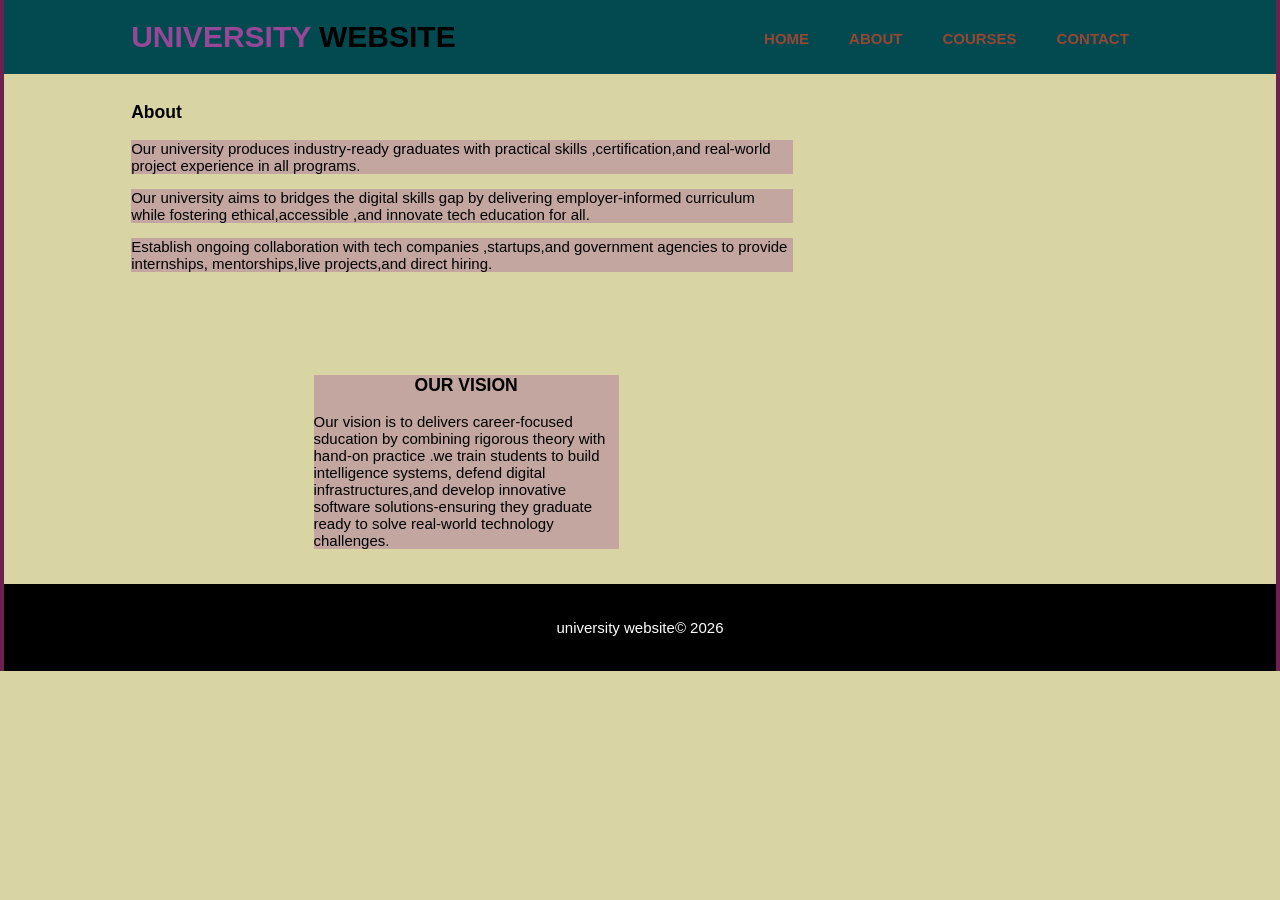
<file: aboutus.html>
<!DOCTYPE html>
<html>
<head>
     <title>My Website</title>
   <link href="css/style.css" rel="stylesheet">
    
    </head>
    
    <body>
   <header>
        <div class="container">
            
            <div id="branding">
                <h1><span class="change">UNIVERSITY  </span>WEBSITE</h1>
            </div>
    
    <nav>
    <ul>
    <li><a href="index.html">Home</a></li>
     <li><a href="aboutus.html">About</a></li>
    <li><a href="Courses.html">Courses</a></li>
        <li><a href="contact.html">Contact</a></li>

    
    </ul>
  </nav>
    </div>
     </header> 
    
    <section id="main">
    <div class="container">
      <article id="main-col">
       <h1 class="page-title">About </h1> 
        <p class="dark">Our university produces industry-ready graduates with practical skills ,certification,and real-world project experience in all programs.</p>
          <p class="dark">Our university aims to bridges the digital skills gap by delivering employer-informed curriculum while fostering ethical,accessible ,and innovate tech education for all.</p>
          <p  class="dark">Establish ongoing collaboration with tech companies ,startups,and government agencies to provide internships, mentorships,live projects,and direct hiring. </p>
        </article>  
        
        <aside id="sidebar">
        <div class="dark">
        <h3>OUR VISION</h3>
        <p>Our vision is to delivers career-focused sducation by combining rigorous theory with hand-on practice .we train students to build intelligence systems, defend digital infrastructures,and develop innovative software solutions-ensuring they graduate ready to solve real-world technology challenges.</p>
            </div>
        </aside>
          </div>    
        </section>
          <footer>
        <p>university website&copy; 2026 </p>
    </footer>
        
         </body>
    

</html>
</file>
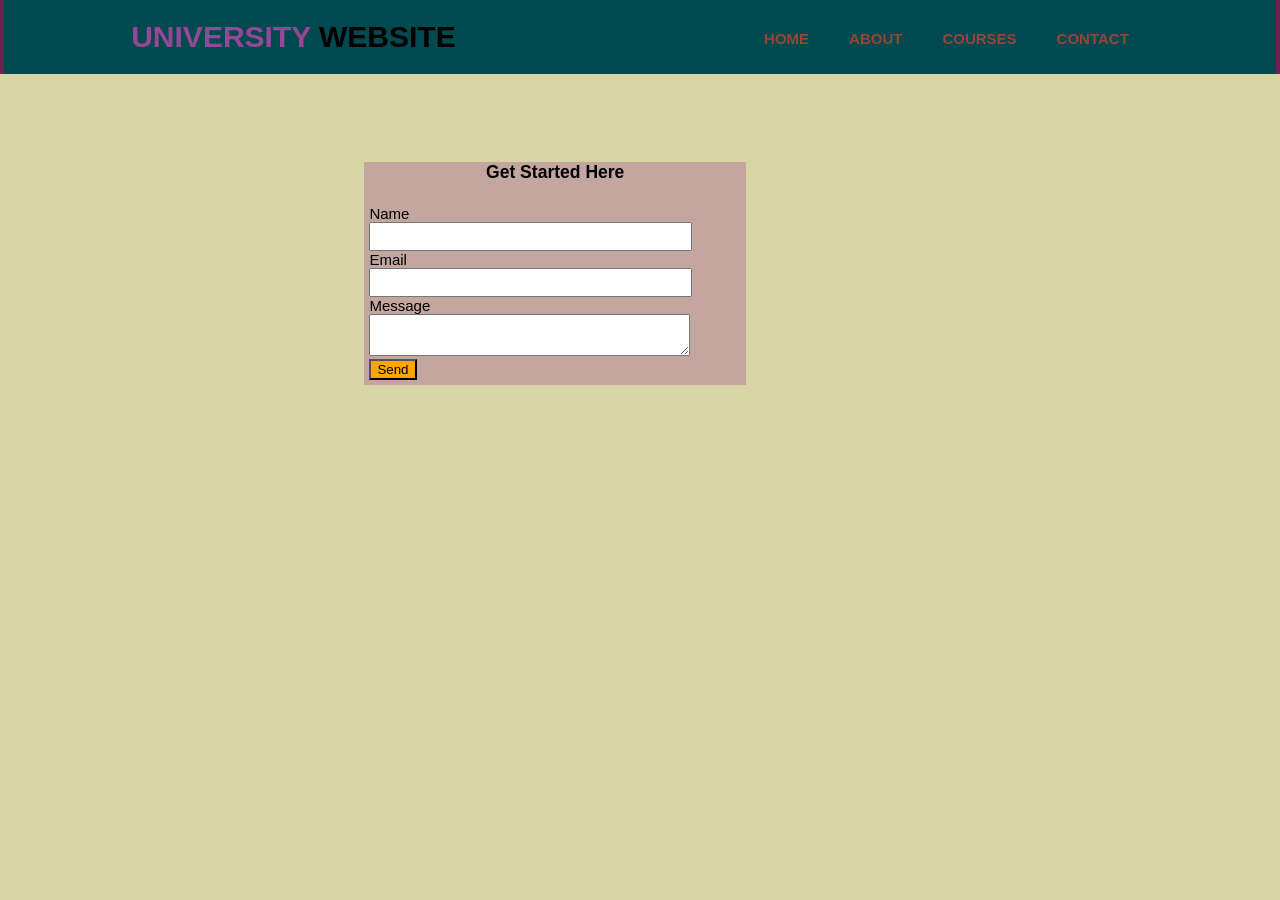
<file: contact.html>
<!DOCTYPE html>
<html>
<head>
     <title>My Website</title>
   <link href="css/style.css" rel="stylesheet">
    
    </head>
    
    <body>
   <header>
        <div class="container">
            
            <div id="branding">
                <h1><span class="change">UNIVERSITY  </span>WEBSITE</h1>
            </div>
    
    <nav>
    <ul>
    <li><a href="index.html">Home</a></li>
     <li><a href="aboutus.html">About</a></li>
    <li><a href="Courses.html">Courses</a></li>
        <li><a href="contact.html">Contact</a></li>


     
    
   
    </ul>
  </nav>
    </div>
     <aside id="sidebar">
            <div class="dark">
            <h3>Get Started Here</h3>
            <form class="mesg-form">
                <div>
                <label>Name</label><br>
                <input type="text" name="name" id="name">
                </div>
                
                <div>
                <label>Email</label><br>
                <input type="email" name="email" id="email">
                </div>
                
                <div>
                <label>Message</label><br>
                <textarea name="message" id="message"></textarea>
                </div>
                
                <button class="button" type="submit">Send</button>
                
                </form>    
                 
        </div>
            </aside>  

        
    </div>
    
            
        
    </body>
</html>
</file>
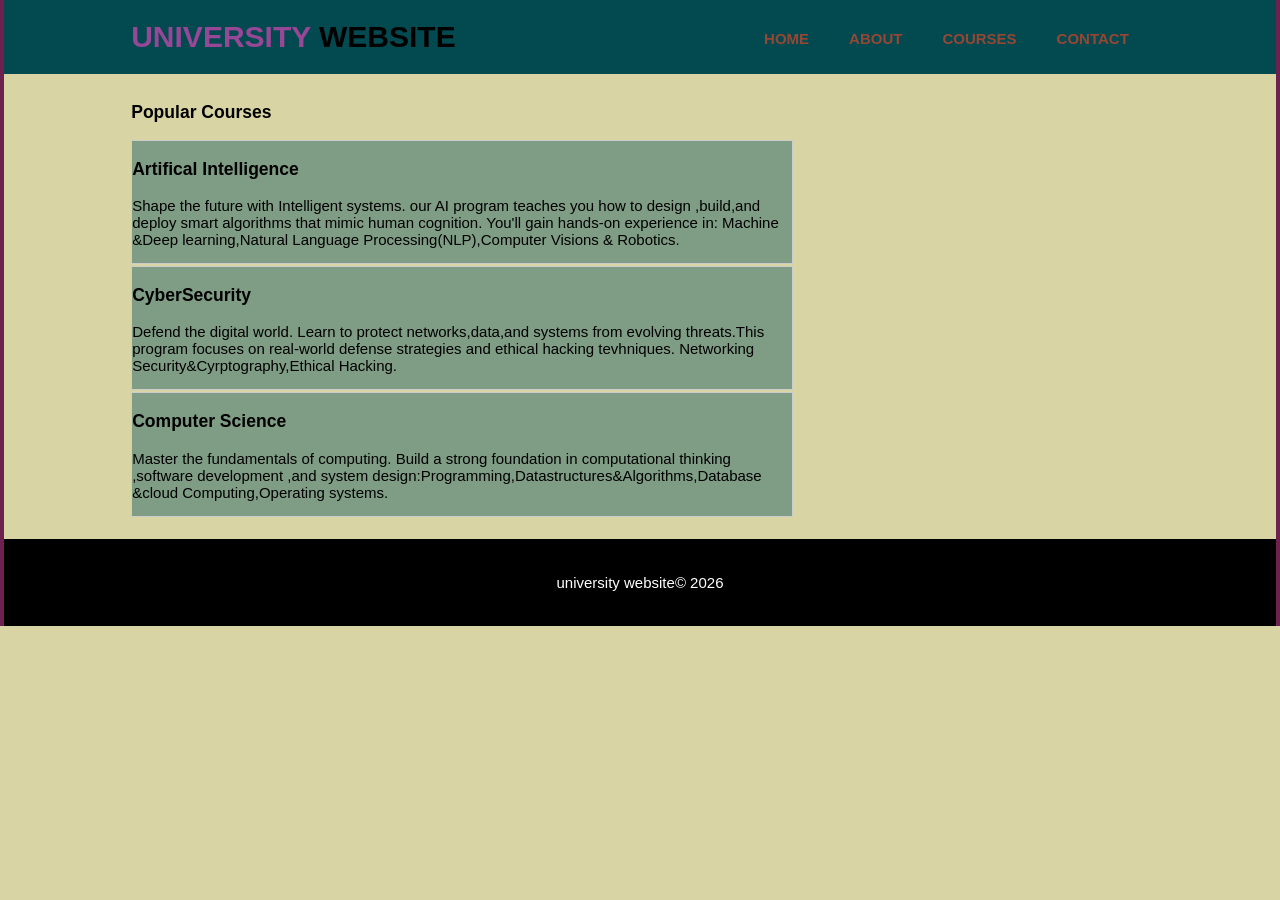
<file: Courses.html>
<!DOCTYPE html>
<html>
<head>
     <title>My Website</title>
   <link href="css/style.css" rel="stylesheet">
    
    </head>
    
    <body>
   <header>
        <div class="container">
            
            <div id="branding">
                <h1><span class="change">UNIVERSITY  </span>WEBSITE</h1>
            </div>
    
    <nav>
    <ul>
    <li><a href="index.html">Home</a></li>
     <li><a href="aboutus.html">About</a></li>
    <li><a href="Courses.html">Courses</a></li>
        <li><a href="contact.html">Contact</a></li>

     
    
   
    </ul>
  </nav>
    </div>
     </header> 
   
        <section id="main">
        <div class="container">
        <article id="main-col">
        <h1 class="page-title">Popular Courses </h1> 
        <ul id="services">
        <li>
            <h3>Artifical Intelligence</h3> 
            <p>Shape the future with Intelligent systems.
               our AI program teaches you how to design ,build,and deploy smart algorithms that mimic human cognition.  
               You'll gain hands-on experience in:
               Machine &Deep learning,Natural Language Processing(NLP),Computer Visions & Robotics.
            </p>
             </li>
            
             <li>
            <h3>CyberSecurity</h3> 
            <p>Defend the digital world.
                Learn to protect networks,data,and systems from evolving threats.This program focuses on real-world defense strategies and ethical hacking tevhniques.
                Networking Security&Cyrptography,Ethical Hacking.
            </p>

             </li>
             <li>
            <h3>Computer Science</h3> 
            <p>Master the fundamentals of computing.
                Build a strong foundation in computational thinking ,software development ,and system design:Programming,Datastructures&Algorithms,Database &cloud Computing,Operating systems.
            </p>
             </li>
          </ul>
        </article>
            

            </div>
             </section>
          <footer>
           <p>university website&copy; 2026 </p>
    </footer>
        
    </body>
</html>
</file>
<file: css/style.css>
body{ 
font:15px Arial,sans-serif;
padding: 0;
margin: 0;
background-color:#d8d4a3;
    border-left: #6D214F 4px solid;
    border-right: #6D214F 4px solid;
}
/*Header section*/
header{
    background: #024950;
    padding: 0;
    margin-bottom: 10px;
border: bottom #866bb9 4px solid;
    
}

.container{
   
    width: 80%;
    margin:auto;
    overflow: hidden;
}

footer
{
    padding: 20px;
    margin-top: 20px;
    color:#ffffff;
    background-color: black;
    text-align: center;
}

ul{
    padding: 0;
    margin: 0;
}
header #branding{
    
    float:left;
   
}
header nav
{
    float: right;
}
header li
{
    float: left;
    display: inline;
    padding: 0 20px 0 20px;
    padding-top: 30px;
}
header a
{
    color:#964734;
    text-decoration: none;
    text-transform: uppercase;
    font-size: 15px;
    font-weight: bold;
}
header a:hover
{
    color: #964796;;
    font-weight: 300;
}
.change{
    color:#964796;
}
/*showcase*/
#showcase
{
    min-height: 400px;
    background: url('../img/WhatsApp%20Image%202026-04-04%20at%2012.00.34%20PM.jpeg') no-repeat 0 -400px;
    text-align: center;
    color:#003135;
    padding-top: 100px;
    
}

#showcase h1
{
    
    font-size: 55px;
    margin-bottom: 5px;
}
#showcase p{
    max-width: 600px;
    
    line-height: 1.4;
    text-align: center;
    margin-left: auto;
    margin-right: auto;
    margin-top: 0;
}


.dark{
    background: #c2a69f;}


#sidebar
{
    float:right;
    width: 30%;
    margin-right:30px;
    margin-top: 70px;
    padding-left: 100px;
    padding-right: 500px;

    
}

#main-col
{
    float: left;
    width: 65%;
    
}

#services  li
{
    list-style: none;
    
    border: #cccccc solid 1px;
    margin-bottom: 2px;
    background:#1c5e6479;
}
.mesg-form
{
      width: 90%;
    padding: 5px;
}
.mesg-form input,textarea
{
    width: 90%;
    padding: 5px;
}
#sidebar h3
{
    text-align: center;
}

.button
{
    background-color:#ffa502; 
}
.login-form1
{
    width:20%;
    margin: auto;
    background-color: aquamarine;
    
}

@media(max-width: 768px)
{
    header #branding, 
    header nav,
    header li{
        float: none;
        text-align: center;
        width: 100%;
    }
}
</file>
